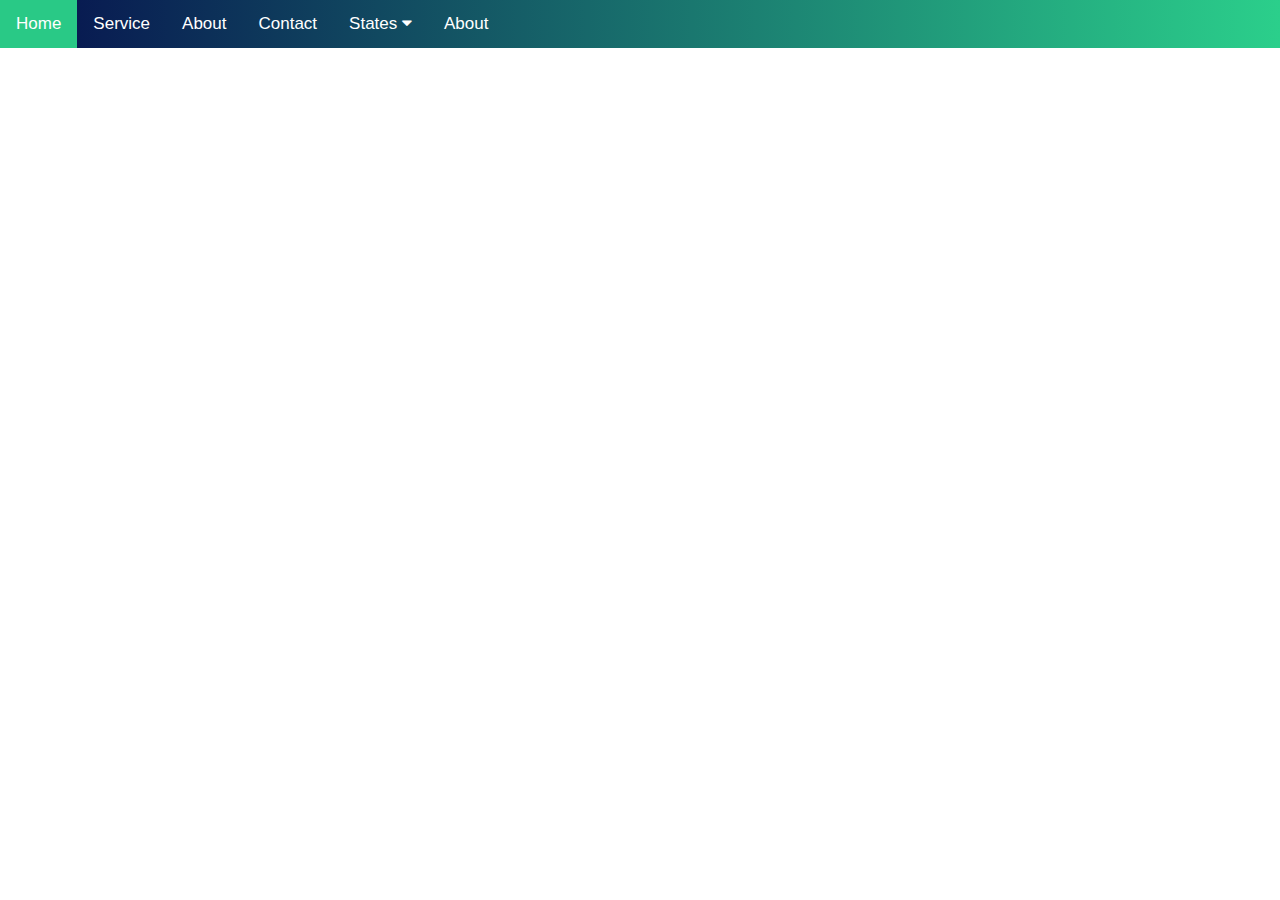
<file: test.html>
<!DOCTYPE html>
<html>

<head>
    <meta name="viewport" content="width=device-width, initial-scale=1">
    <link rel="stylesheet" href="https://cdnjs.cloudflare.com/ajax/libs/font-awesome/4.7.0/css/font-awesome.min.css">
    <style>
        body {
            margin: 0;
            font-family: Arial
        }
        
        .topnav {
            overflow: hidden;
            background: linear-gradient(to right, #06104e, #2bcf8b);
        }
        
        .topnav a {
            float: left;
            display: block;
            /* background-color: rgb(17, 112, 22); */
            color: rgb(255, 255, 255);
            text-align: center;
            padding: 14px 16px;
            text-decoration: none;
            font-size: 17px;
        }
        
        .topnav .icon {
            display: none;
        }
        
        .dropdown {
            float: left;
            overflow: hidden;
        }
        
        .dropdown .dropbtn {
            font-size: 17px;
            border: none;
            outline: none;
            color: #fff;
            padding: 14px 16px;
            background-color: inherit;
            font-family: inherit;
            margin: 0;
        }
        
        .dropdown-content {
            display: none;
            position: absolute;
            background-color: #f9f9f9;
            min-width: 160px;
            box-shadow: 0px 8px 16px 0px rgba(0, 0, 0, 0.2);
            z-index: 1;
        }
        
        .dropdown-content a {
            float: none;
            color: black;
            padding: 12px 16px;
            text-decoration: none;
            display: block;
            text-align: left;
        }
        
        .topnav a:hover,
        .dropdown:hover .dropbtn {
            background-color: #29c986;
            color: white;
        }
        
        .dropdown-content a:hover {
            background-color: #ddd;
            color: black;
        }
        
        .dropdown:hover .dropdown-content {
            display: block;
        }
        
        @media screen and (max-width: 600px) {
            .topnav a:not(:first-child),
            .dropdown .dropbtn {
                display: none;
            }
            .topnav a.icon {
                float: right;
                display: block;
            }
        }
        
        @media screen and (max-width: 600px) {
            .topnav.responsive {
                position: relative;
            }
            .topnav.responsive .icon {
                position: absolute;
                right: 0;
                top: 0;
            }
            .topnav.responsive a {
                float: none;
                display: block;
                text-align: left;
            }
            .topnav.responsive .dropdown {
                float: none;
            }
            .topnav.responsive .dropdown-content {
                position: relative;
            }
            .topnav.responsive .dropdown .dropbtn {
                display: block;
                width: 100%;
                text-align: left;
            }
        }
    </style>
</head>

<body>

    <div class="topnav" id="myTopnav">

        <a href="landingPage.html" class="active">Home</a>
        <a href="#news">Service</a>
        <a href="#news">About</a>
        <a href="#contact">Contact</a>
        <div class="dropdown">
            <button class="dropbtn">States
      <i class="fa fa-caret-down"></i>
    </button>
            <div class="dropdown-content">
                <a href="Arunachal.html">Arunachal Pradesh</a>
                <a href="Assam.html">Assam</a>
                <a href="Manipur.html">Manipur</a>
                <a href="Meghalaya.html">Meghalaya</a >
                    <a href="Mizoram.html">Mizoram</a >
                    <a href="Nagaland.html">Nagaland</a >
                    <a href="Sikkim.html">Sikkim</a >
                    <a href="Tripura.html ">Tripura</a >
            </div>
        </div>
        <a href="#about">About</a>
                <a href="javascript:void(0);" style="font-size:15px;" class="icon" onclick="myFunction()">&#9776;</a>
            </div>
            <script>
                function myFunction() {
                    var x = document.getElementById("myTopnav");
                    if (x.className === "topnav") {
                        x.className += " responsive";
                    } else {
                        x.className = "topnav";
                    }
                }
            </script>

</body>

</html>
</file>
